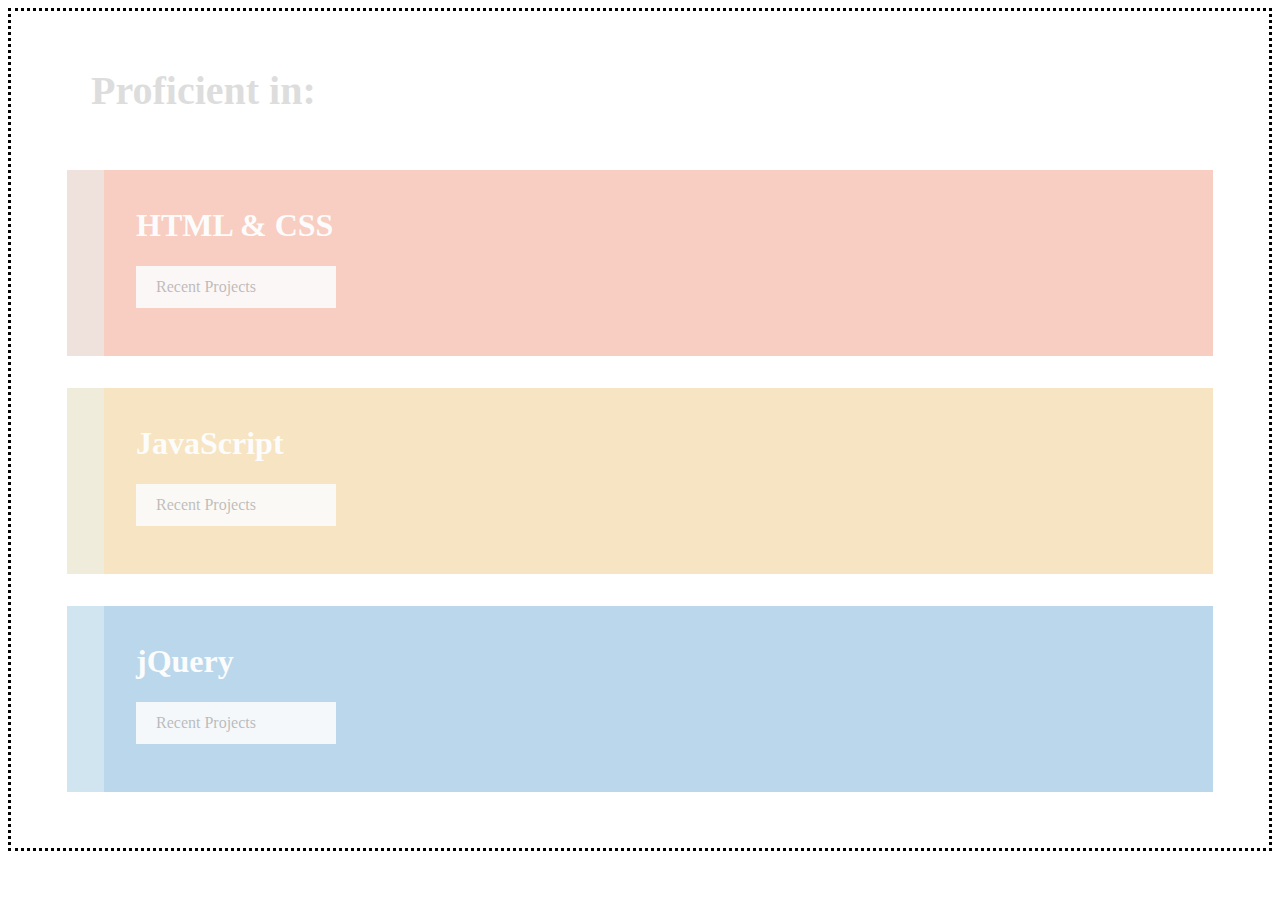
<file: index.html>
<!DOCTYPE html>
<html>
<head>
  <style>
  .skillset{font-family:consolas;}
  </style>  
  <link rel='stylesheet' type='text/css' href='styles.css'>
  <script src='https://code.jquery.com/jquery-3.1.0.min.js'></script>
  <script src='main.js'></script>
</head>
<body>

  <h1 id='maintitle'>Proficient in:</h1>
  <div class='skillset'>
    <div class='skill-html'>
      <h1>HTML &amp; CSS</h1>
      <p class='description'>
        <div class='projects-button'>Recent Projects</div>
        <ul class='projects'>
          <li>Broadway</li>
          <li>MOVE</li>
        </ul>
      </p>
    </div>

    <div class='skill-js'>
      <h1>JavaScript</h1>
      <p class='description'>
        <div class='projects-button'>Recent Projects</div>
        <ul class='projects'>
          <li>Password Validator</li>
          <li>Whale Talk</li>
        </ul>
      </p>
    </div>

    <div class='skill-jquery'>
      <h1>jQuery</h1>
      <p class='description'>
        <div class='projects-button'>Recent Projects</div>
        <ul class='projects'>
          <li>Coming soon...</li>
        </ul>
      </p>
    </div>
  </div>

</body>

</html>
</file>
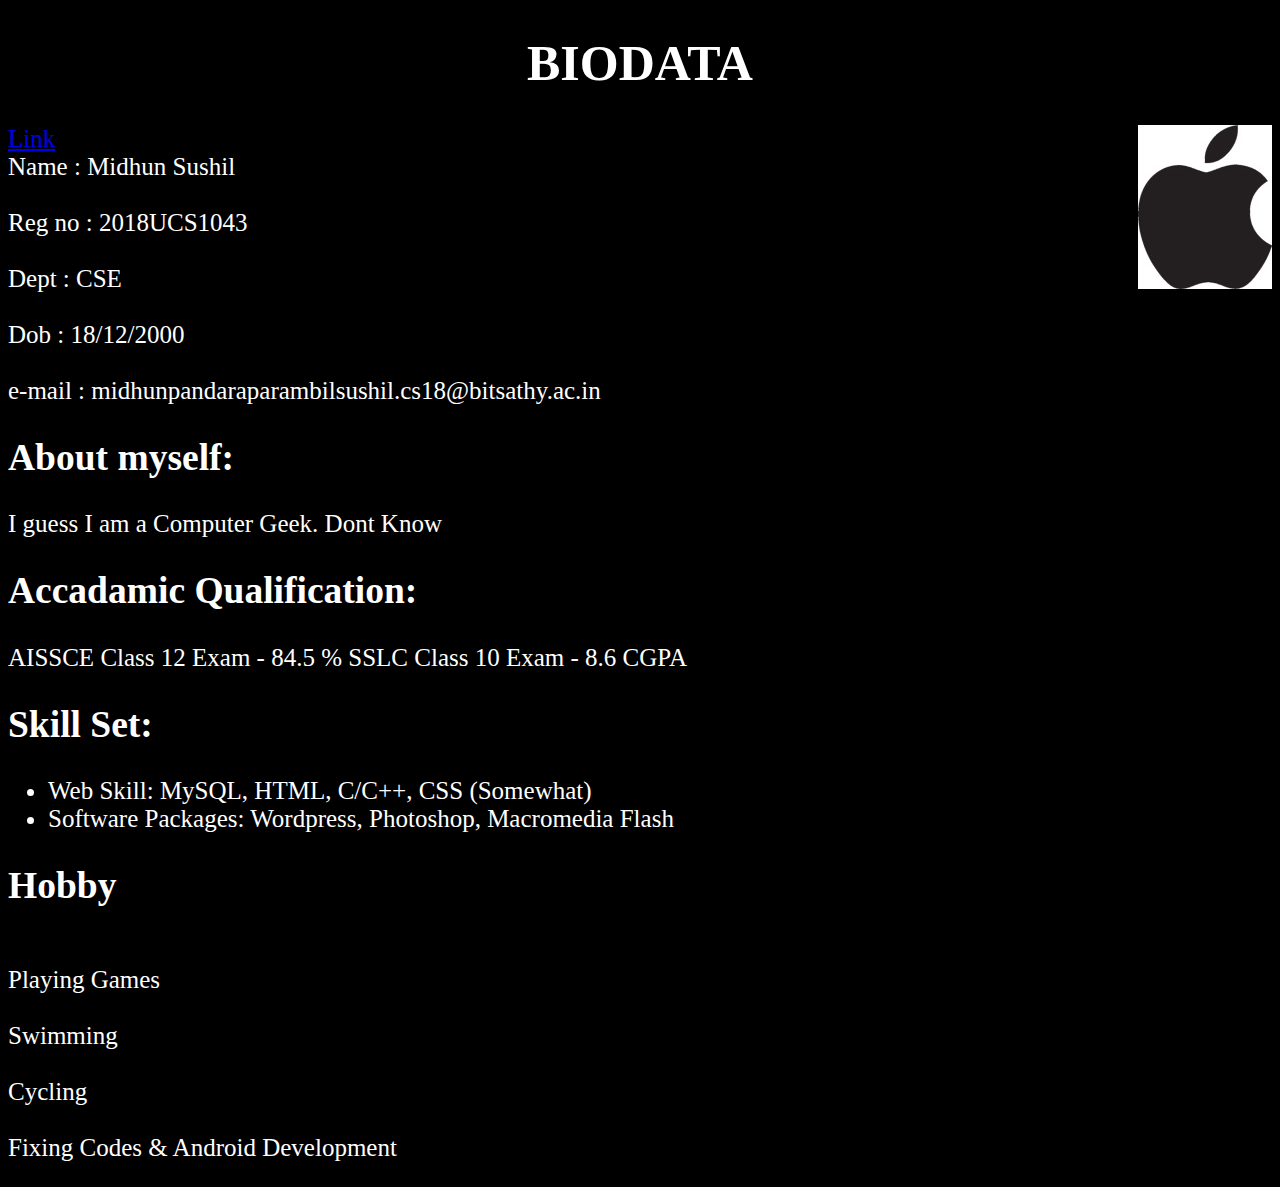
<file: biodata.html>
<!doctype html>
<html>
<head>
<title>
new page
</title>
</head>
<h1 style="text-align:center;">
BIODATA
</h1>
<img src="applelogo1.jpg" style="width:134px;height:164px;float:right;">
<body style="color:white;font-size:25px;background-color:black;">
<a href="index.html">Link</a>
<br>Name   : Midhun Sushil</br>
<br>Reg no : 2018UCS1043</br>
<br>Dept   : CSE</br>
<br>Dob    : 18/12/2000</br>
<br>e-mail : midhunpandaraparambilsushil.cs18@bitsathy.ac.in</br>
<h2>
About myself:
</h2>
<p>
I guess I am a Computer Geek. Dont Know </p>
<h2>
Accadamic Qualification:
</h2>
<p>
AISSCE Class 12 Exam - 84.5 %
SSLC Class 10 Exam - 8.6 CGPA
</p>
<h2>
Skill Set:
</h2>
<ul>
<li>Web Skill: MySQL, HTML, C/C++, CSS (Somewhat)</li>
<li>Software Packages: Wordpress, Photoshop, Macromedia Flash</li>
</ul>
<h2>
Hobby
</h2>
<p>
<br>Playing Games</br>
<br>Swimming</br>
<br>Cycling</br>
<br>Fixing Codes &amp; Android Development</br> 
</p>
</body>
</html>
</file>
<file: styles.css>
body {
  font-family: Helvetica;
  padding: 2.5em;
  padding-top: 1em;
  background-color: white;
  border-style: dotted;
  background-image: url("https://wallpaper.wiki/wp-content/uploads/2017/04/wallpaper.wiki-Desktop-Best-And-Website-background-2560x1600-PIC-WPD0012553.jpg");
}

#maintitle {
  font-size: 2.5em;
  margin: 1em;
  font-family: Impact;
  color: #dddddd;
}

.skillset {
  display: flex;
  justify-content: space-between;
  flex-wrap: wrap;
  /* background-color: #082451;
  border-style: dashed;
  border-color: red; */
}

.skill-html {
  background-color: #E55126;
}

.skill-js {
  background-color: #E5A227;
}

.skill-jquery {
  background-color: #0C73B8;
}

.skill-html,
.skill-js,
.skill-jquery {
  width: 100%;
  padding: 1em 3em 2em 2em;
  margin: 1.0em;
  color: whitesmoke;
  border-left: 1cm solid ;
  border-color: rgba(171, 217, 219, 0.5);
}

.projects-button {
  padding: 0.75em 1.25em;
  background-color: whitesmoke;
  opacity: 0.9;
  width: 10em;
  color: black;
}

ul {
  list-style: none;
  padding: 0;
}

.projects {
  margin: 1em 0;
}

.active {
  background-color: #333333;
  color: whitesmoke;
}
</file>
